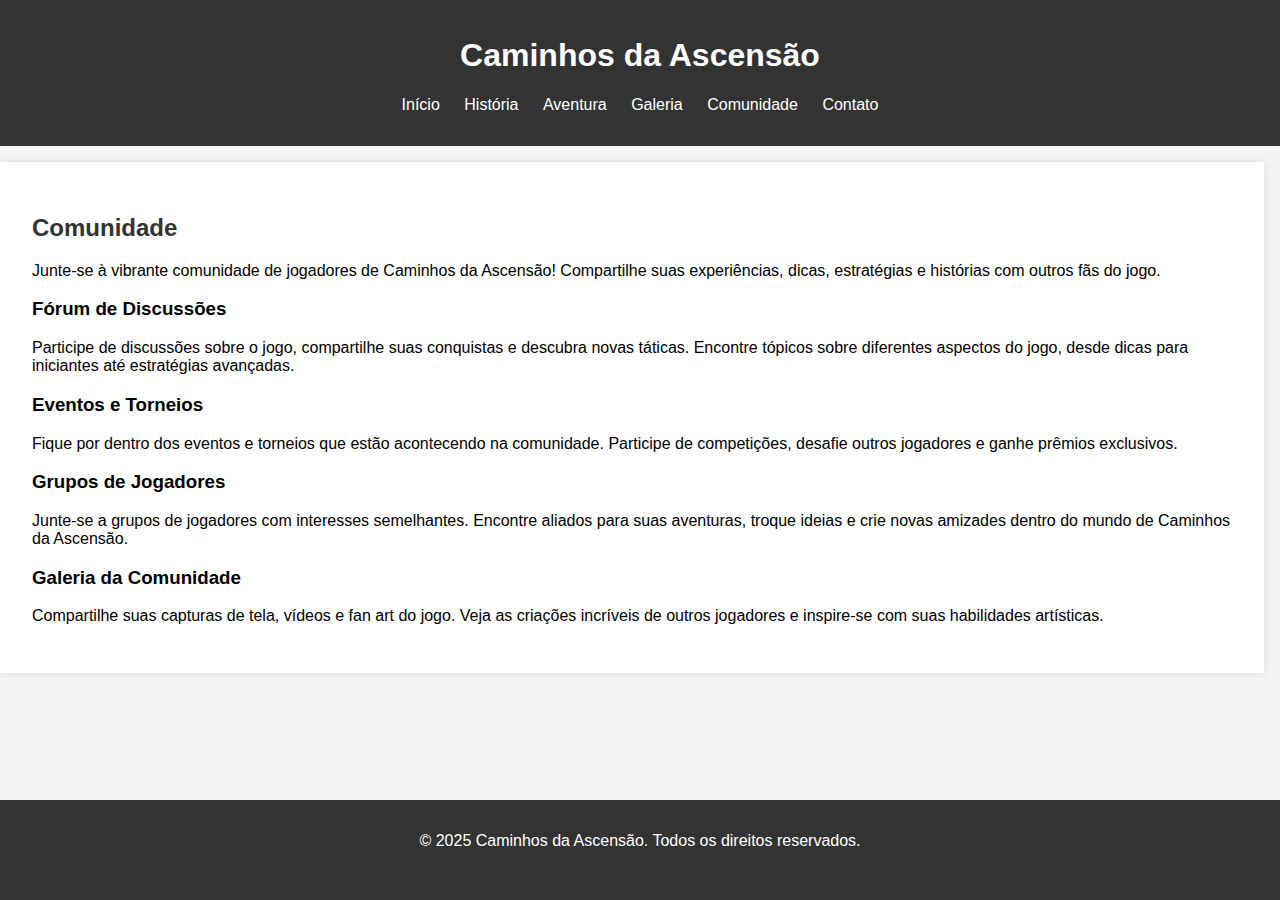
<file: comunidade.html>
<!DOCTYPE html>
<html lang="pt-br">
<head>
    <meta charset="UTF-8">
    <meta name="viewport" content="width=device-width, initial-scale=1.0">
    <title>Caminhos da Ascensão - Comunidade</title>
    <style>
        body {
            font-family: Arial, sans-serif;
            background-color: #f4f4f4;
            margin: 0;
            padding: 0;
        }
        header {
            background-color: #333;
            color: #fff;
            padding: 1em 0;
            text-align: center;
        }
        nav ul {
            list-style: none;
            padding: 0;
        }
        nav ul li {
            display: inline;
            margin: 0 10px;
        }
        nav ul li a {
            color: #fff;
            text-decoration: none;
        }
        .container {
            max-width: 1200px;
            margin: 0 auto;
            padding: 1em;
        }
        h2 {
            color: #333;
        }
        .section {
            background-color: #fff;
            padding: 2em;
            margin: 1em 0;
            box-shadow: 0 0 10px rgba(0,0,0,0.1);
        }
        footer {
            background-color: #333;
            color: #fff;
            text-align: center;
            padding: 1em 0;
            position: fixed;
            width: 100%;
            bottom: 0;
        }
        .social-icons a {
            color: #fff;
            margin: 0 10px;
            text-decoration: none;
        }
    </style>
</head>
<body>
    <header>
        <h1>Caminhos da Ascensão</h1>
        <nav>
            <ul>
                <li><a href="index.html">Início</a></li>
                <li><a href="historia.html">História</a></li>
                <li><a href="aventura.html">Aventura</a></li>
                <li><a href="galeria.html">Galeria</a></li>
                <li><a href="comunidade.html">Comunidade</a></li>
                <li><a href="contato.html">Contato</a></li>
            </ul>
        </nav>
    </header>

    <section class="section container">
        <h2>Comunidade</h2>
        <p>Junte-se à vibrante comunidade de jogadores de Caminhos da Ascensão! Compartilhe suas experiências, dicas, estratégias e histórias com outros fãs do jogo.</p>
        
        <h3>Fórum de Discussões</h3>
        <p>Participe de discussões sobre o jogo, compartilhe suas conquistas e descubra novas táticas. Encontre tópicos sobre diferentes aspectos do jogo, desde dicas para iniciantes até estratégias avançadas.</p>
        
        <h3>Eventos e Torneios</h3>
        <p>Fique por dentro dos eventos e torneios que estão acontecendo na comunidade. Participe de competições, desafie outros jogadores e ganhe prêmios exclusivos.</p>
        
        <h3>Grupos de Jogadores</h3>
        <p>Junte-se a grupos de jogadores com interesses semelhantes. Encontre aliados para suas aventuras, troque ideias e crie novas amizades dentro do mundo de Caminhos da Ascensão.</p>
        
        <h3>Galeria da Comunidade</h3>
        <p>Compartilhe suas capturas de tela, vídeos e fan art do jogo. Veja as criações incríveis de outros jogadores e inspire-se com suas habilidades artísticas.</p>
    </section>

    <footer>
        <p>&copy; 2025 Caminhos da Ascensão. Todos os direitos reservados.</p>
        <div class="social-icons">
            <a href="#"><i class="fab fa-facebook-f"></i></a>
            <a href="#"><i class="fab fa-twitter"></i></a>
            <a href="#"><i class="fab fa-instagram"></i></a>
        </div>
    </footer>
</body>
</html>
</file>
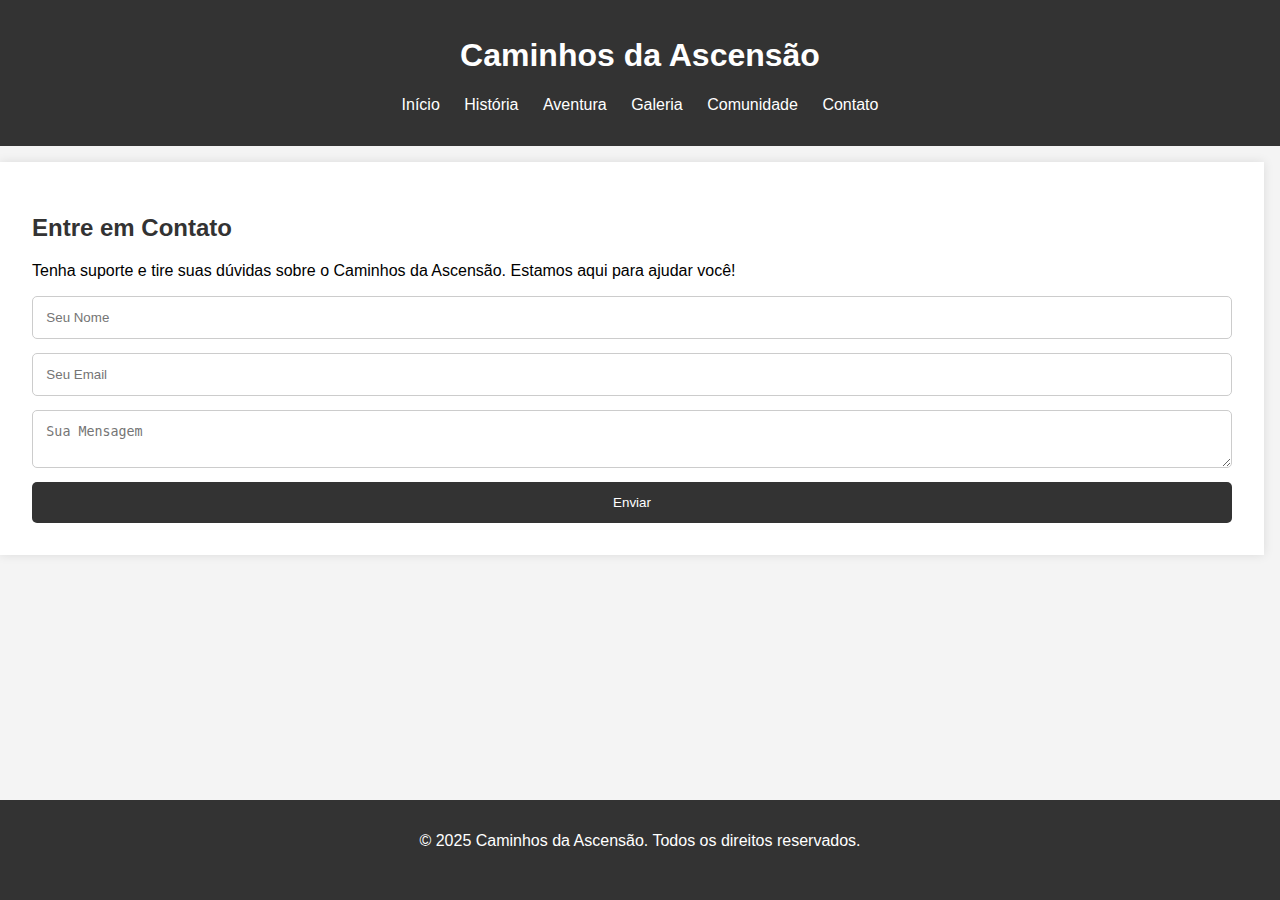
<file: contato.html>
<!DOCTYPE html>
<html lang="pt-br">
<head>
    <meta charset="UTF-8">
    <meta name="viewport" content="width=device-width, initial-scale=1.0">
    <title>Caminhos da Ascensão - Contato</title>
    <style>
        body {
            font-family: Arial, sans-serif;
            background-color: #f4f4f4;
            margin: 0;
            padding: 0;
        }
        header {
            background-color: #333;
            color: #fff;
            padding: 1em 0;
            text-align: center;
        }
        nav ul {
            list-style: none;
            padding: 0;
        }
        nav ul li {
            display: inline;
            margin: 0 10px;
        }
        nav ul li a {
            color: #fff;
            text-decoration: none;
        }
        .container {
            max-width: 1200px;
            margin: 0 auto;
            padding: 1em;
        }
        h2 {
            color: #333;
        }
        .section {
            background-color: #fff;
            padding: 2em;
            margin: 1em 0;
            box-shadow: 0 0 10px rgba(0,0,0,0.1);
        }
        footer {
            background-color: #333;
            color: #fff;
            text-align: center;
            padding: 1em 0;
            position: fixed;
            width: 100%;
            bottom: 0;
        }
        .social-icons a {
            color: #fff;
            margin: 0 10px;
            text-decoration: none;
        }
        form {
            display: flex;
            flex-direction: column;
        }
        input, textarea {
            margin-bottom: 1em;
            padding: 1em;
            border: 1px solid #ccc;
            border-radius: 5px;
        }
        button {
            padding: 1em;
            border: none;
            background-color: #333;
            color: #fff;
            border-radius: 5px;
            cursor: pointer;
        }
        button:hover {
            background-color: #555;
        }
    </style>
</head>
<body>
    <header>
        <h1>Caminhos da Ascensão</h1>
        <nav>
            <ul>
                <li><a href="index.html">Início</a></li>
                <li><a href="historia.html">História</a></li>
                <li><a href="aventura.html">Aventura</a></li>
                <li><a href="galeria.html">Galeria</a></li>
                <li><a href="comunidade.html">Comunidade</a></li>
                <li><a href="contato.html">Contato</a></li>
            </ul>
        </nav>
    </header>

    <section class="section container">
        <h2>Entre em Contato</h2>
        <p>Tenha suporte e tire suas dúvidas sobre o Caminhos da Ascensão. Estamos aqui para ajudar você!</p>
        <form action="#">
            <input type="text" placeholder="Seu Nome" required>
            <input type="email" placeholder="Seu Email" required>
            <textarea placeholder="Sua Mensagem" required></textarea>
            <button type="submit">Enviar</button>
        </form>
    </section>

    <footer>
        <p>&copy; 2025 Caminhos da Ascensão. Todos os direitos reservados.</p>
        <div class="social-icons">
            <a href="#"><i class="fab fa-facebook-f"></i></a>
            <a href="#"><i class="fab fa-twitter"></i></a>
            <a href="#"><i class="fab fa-instagram"></i></a>
        </div>
    </footer>
</body>
</html>
</file>
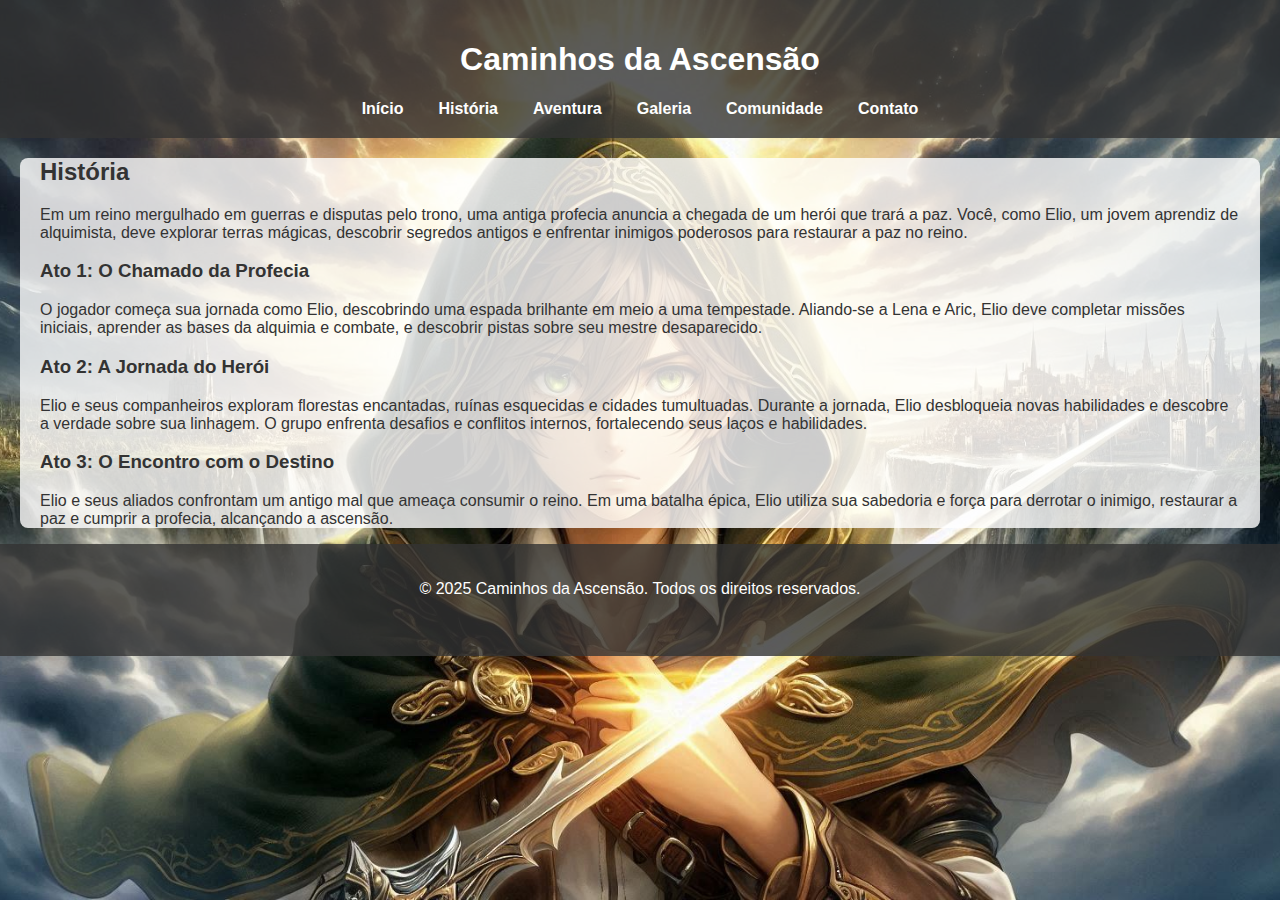
<file: historia.html>
<!DOCTYPE html>
<html lang="pt-br">
<head>
    <meta charset="UTF-8">
    <meta name="viewport" content="width=device-width, initial-scale=1.0">
    <title>Caminhos da Ascensão - História</title>
    <link rel="stylesheet" href="estilos/style.css">
</head>
<body>
    <header>
        <h1>Caminhos da Ascensão</h1>
        <nav>
            <ul>
                <li><a href="index.html">Início</a></li>
                <li><a href="historia.html">História</a></li>
                <li><a href="aventura.html">Aventura</a></li>
                <li><a href="galeria.html">Galeria</a></li>
                <li><a href="comunidade.html">Comunidade</a></li>
                <li><a href="contato.html">Contato</a></li>
            </ul>
        </nav>
    </header>

    <section id="historia" class="container">
        <h2>História</h2>
        <p>Em um reino mergulhado em guerras e disputas pelo trono, uma antiga profecia anuncia a chegada de um herói que trará a paz. Você, como Elio, um jovem aprendiz de alquimista, deve explorar terras mágicas, descobrir segredos antigos e enfrentar inimigos poderosos para restaurar a paz no reino.</p>
        
        <h3>Ato 1: O Chamado da Profecia</h3>
        <p>O jogador começa sua jornada como Elio, descobrindo uma espada brilhante em meio a uma tempestade. Aliando-se a Lena e Aric, Elio deve completar missões iniciais, aprender as bases da alquimia e combate, e descobrir pistas sobre seu mestre desaparecido.</p>
        
        <h3>Ato 2: A Jornada do Herói</h3>
        <p>Elio e seus companheiros exploram florestas encantadas, ruínas esquecidas e cidades tumultuadas. Durante a jornada, Elio desbloqueia novas habilidades e descobre a verdade sobre sua linhagem. O grupo enfrenta desafios e conflitos internos, fortalecendo seus laços e habilidades.</p>
        
        <h3>Ato 3: O Encontro com o Destino</h3>
        <p>Elio e seus aliados confrontam um antigo mal que ameaça consumir o reino. Em uma batalha épica, Elio utiliza sua sabedoria e força para derrotar o inimigo, restaurar a paz e cumprir a profecia, alcançando a ascensão.</p>
    </section>

    <footer>
        <p>&copy; 2025 Caminhos da Ascensão. Todos os direitos reservados.</p>
        <div class="social-icons">
            <a href="#"><i class="fab fa-facebook-f"></i></a>
            <a href="#"><i class="fab fa-twitter"></i></a>
            <a href="#"><i class="fab fa-instagram"></i></a>
        </div>
    </footer>
</body>
</html>
</file>
<file: estilos/style.css>
body {
    font-family: 'Segoe UI', Tahoma, Geneva, Verdana, sans-serif;
    margin: 0;
    padding: 0;
    background: url('img/capa.jpeg') no-repeat center center fixed;
    background-size: cover;
    color: #333;
}

header {
    background-color: rgba(51, 51, 51, 0.8); /* Translucidez adicionada */
    color: #fff;
    padding: 20px 0;
    text-align: center;
    position: sticky;
    top: 0;
    z-index: 1000;
}

nav ul {
    list-style-type: none;
    padding: 0;
    margin: 0;
    display: flex;
    justify-content: center;
    gap: 15px;
}

nav ul li a {
    color: #fff;
    text-decoration: none;
    font-weight: bold;
    position: relative;
    padding: 10px;
    transition: color 0.3s ease-in-out;
}

nav ul li a::before {
    content: '';
    position: absolute;
    width: 100%;
    height: 3px;
    bottom: 0;
    left: 0;
    background-color: #ffd700;
    visibility: hidden;
    transform: scaleX(0);
    transition: all 0.3s ease-in-out;
}

nav ul li a:hover::before {
    visibility: visible;
    transform: scaleX(1);
}

nav ul li a:hover {
    color: #ffd700;
}

section {
    padding: 60px 20px;
    margin: 20px 0;
    background-color: rgba(255, 255, 255, 0.8); /* Fundo branco translúcido */
    border-radius: 8px;
}

.container {
    max-width: 1200px;
    margin: 0 auto;
    padding: 0 20px;
}

.banner {
    background: rgba(0, 0, 0, 0.5); /* Fundo escuro translúcido */
    color: #fff;
    text-align: center;
    padding: 100px 20px;
    border-radius: 8px;
}

.banner h2 {
    font-size: 2.5em;
    margin-bottom: 20px;
}

.banner p {
    font-size: 1.2em;
    margin-bottom: 40px;
}

.btn {
    background-color: #ffd700;
    color: #333;
    padding: 10px 20px;
    text-decoration: none;
    border-radius: 4px;
    font-weight: bold;
}

.btn:hover {
    background-color: #ffc700;
}

.gallery {
    display: flex;
    flex-wrap: wrap;
    gap: 10px;
}

.gallery img {
    width: calc(33.333% - 10px);
    border-radius: 8px;
}

form {
    display: flex;
    flex-direction: column;
    gap: 10px;
}

input, textarea {
    width: 100%;
    padding: 10px;
    border: 1px solid #ccc;
    border-radius: 4px;
}

button {
    background-color: #333;
    color: #fff;
    padding: 10px;
    border: none;
    border-radius: 4px;
    cursor: pointer;
}

button:hover {
    background-color: #555;
}

footer {
    text-align: center;
    padding: 20px 0;
    background-color: rgba(51, 51, 51, 0.8); /* Translucidez adicionada */
    color: #fff;
}

.social-icons a {
    color: #fff;
    margin: 0 10px;
    text-decoration: none;
    font-size: 1.2em;
}

/* Responsivo */
@media (max-width: 768px) {
    .gallery img {
        width: 48%;
    }
}

@media (max-width: 480px) {
    .gallery img {
        width: 100%;
    }
    nav ul {
        flex-direction: column;
    }
    .banner {
        padding: 1em;
    }
    .banner h2 {
        font-size: 2em;
    }
    .banner p {
        font-size: 1em;
    }
}
</file>
